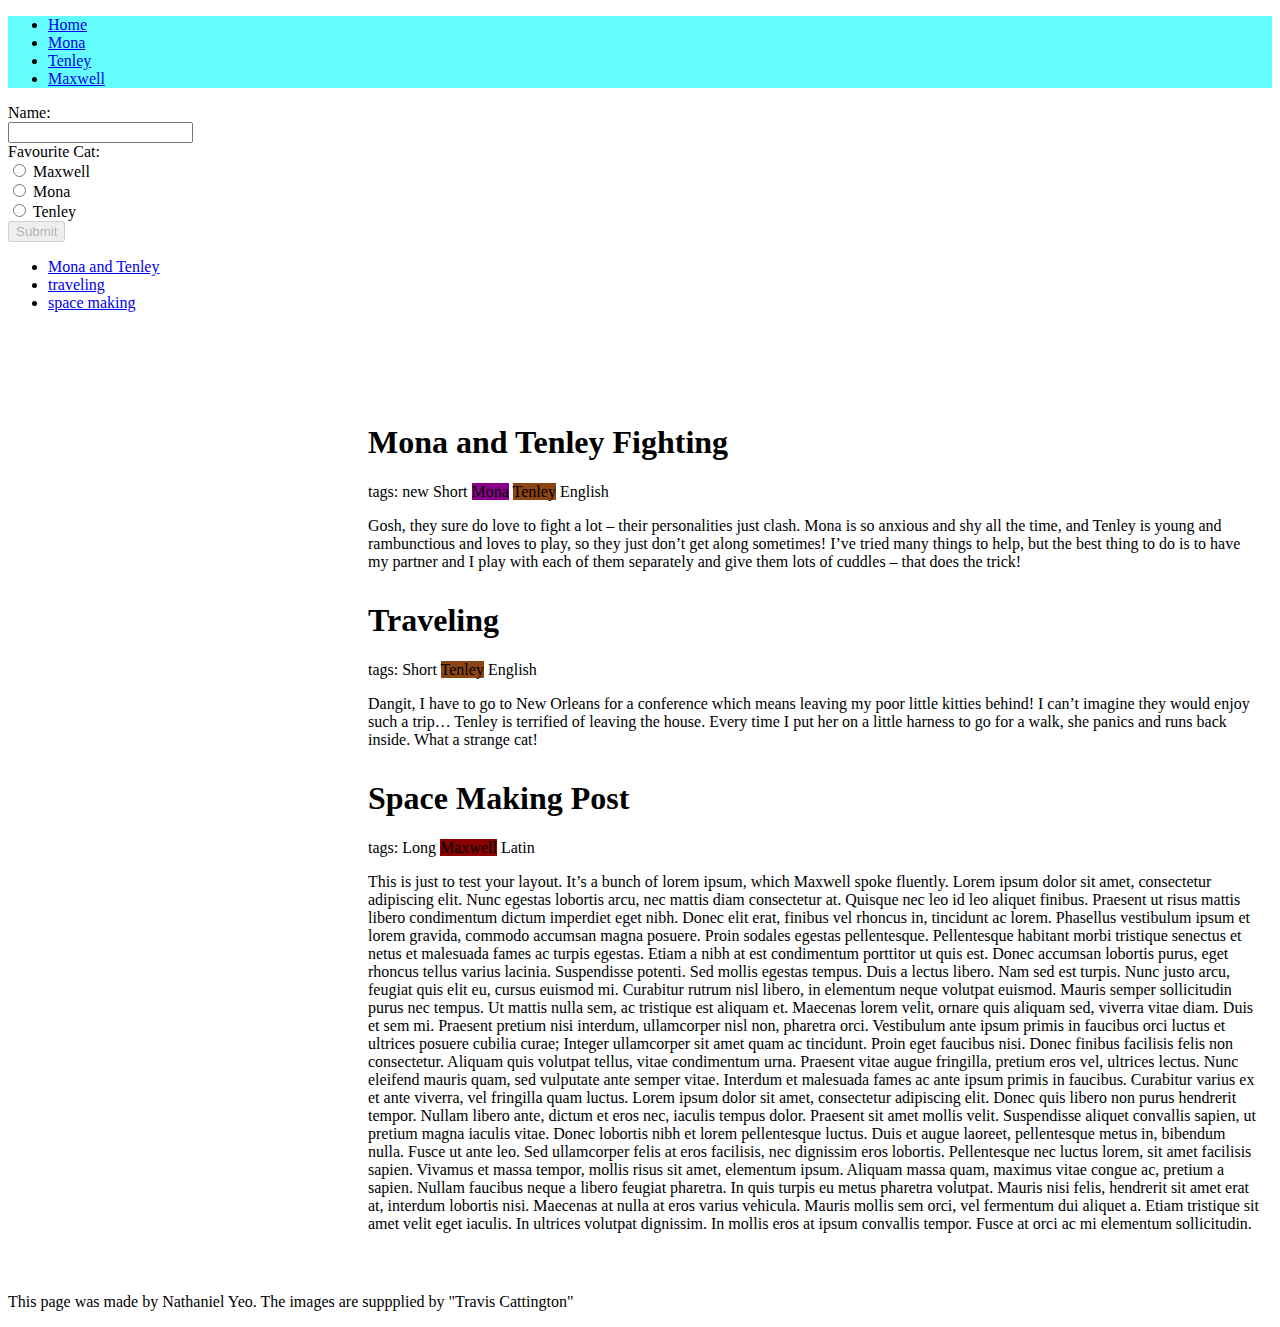
<file: index.html>
<!DOCTYPE html>
<html lang="en">

<head>
    <title>Cat Family</title>
    <link rel="stylesheet" href="index.css">
    <link rel="stylesheet" href="lightbluestyle.css">
    <link rel="stylesheet" href="darkmagenta.css">
    <link rel="stylesheet" href="darkred.css">
    <link rel="stylesheet" href="saddlebrown.css">
    <link href="https://cdn.jsdelivr.net/npm/bootstrap@5.3.2/dist/css/bootstrap.min.css" rel="stylesheet"
        integrity="sha384-T3c6CoIi6uLrA9TneNEoa7RxnatzjcDSCmG1MXxSR1GAsXEV/Dwwykc2MPK8M2HN" crossorigin="anonymous">
    <script src="https://ajax.googleapis.com/ajax/libs/jquery/3.7.1/jquery.min.js"></script>
    <meta name="viewport" content="width=device-width, initial-scale=1.0">
</head>


<body>
    <header class="bg-lightblue container-fluid position-fixed top">
        <div class="navbar ">
            <nav class="navbar navbar-expand bg-lightblue">
                <div class="container-fluid">
                    <ul class="navbar-nav">
                        <li class="nav-item"><a class="nav-link" href="index.html">Home</a></li>
                        <li class="nav-item"><a class="nav-link" href="mona.html">Mona</a></li>
                        <li class="nav-item"><a class="nav-link" href="tenley.html">Tenley</a></li>
                        <li class="nav-item"><a class="nav-link" href="maxwell.html">Maxwell</a></li>
                    </ul>
                </div>
            </nav>
        </div>

    </header>

    <div class="container-fluid text-center" id="body2">
        <div class="row-content">
            <nav id="sidenav"
                class="navbar navbar-expand-lg bg-body-tertiary position-fixed left col-lg-2 sidenav container">
                <div class="row">
                    <div class="col sidenav">
                        <form id="poll" onsubmit="return validateForm()">
                            <label for="name">Name: </label>
                            <input type="text" id="name" name="name" required onchange="validateForm()">
                            <label>Favourite Cat:</label>
                            <div>
                                <div>
                                    <input type="radio" id="maxwell" name="favCat" value="1" required
                                        onchange="validateForm()">
                                    <label for="maxwell">Maxwell</label>
                                </div>
                                <div>
                                    <input type="radio" id="mona" name="favCat" value="1" required
                                        onchange="validateForm()">
                                    <label for="mona">Mona</label>
                                </div>
                                <div>
                                    <input type="radio" id="tenley" name="favCat" value="1" required
                                        onchange="validateForm()">
                                    <label for="tenley">Tenley</label>
                                </div>
                                <button type="submit" id="submitBtn" onclick="submitForm()" disabled>Submit</button>
                            </div>
                        </form>
                        <div id="results">
                            <h2>Poll Results</h2>
                            <p id="maxwellResult">Maxwell: 7</p>
                            <p id="monaResult">Mona: 6</p>
                            <p id="tenleyResult">Tenley: 4</p>
                        </div>


                        <ul class="nav nav-pills flex-column text-center">
                            <li class="nav-item"><a class="nav-link" href="index.html#monaTenley">Mona and Tenley</a>
                            </li>
                            <li class="nav-item"><a class="nav-link" href="index.html#traveling">traveling</a></li>
                            <li class="nav-item"><a class="nav-link" href="index.html#spacemaking">space making</a>
                            </li>
                        </ul>
                    </div>
                </div>
            </nav>


            <div class="col-lg-8 text-right float-right" id="mainContent">
                <article id="monaTenley">
                    <h1>Mona and Tenley Fighting
                    </h1>
                    <p>tags:
                        <span class="badge badge-pill badge-success bg-primary">new</span>
                        <span class="badge badge-pill badge-success bg-success">Short</span>
                        <span class="badge badge-pill badge-success bg-darkmagenta">Mona</span>
                        <span class="badge badge-pill badge-success bg-saddlebrown">Tenley</span>
                        <span class="badge badge-pill badge-success bg-info"> English</span>
                    </p>
                    Gosh, they sure do love to fight a lot – their personalities just clash. Mona is so anxious and shy
                    all
                    the
                    time, and Tenley is young and rambunctious and loves to play, so they just don’t get along
                    sometimes!
                    I’ve
                    tried many things to help, but the best thing to do is to have my partner and I play with each of
                    them
                    separately and give them lots of cuddles – that does the trick!
                </article>
                <article id="traveling">
                    <h1>Traveling</h1>
                    <p>tags:
                        <span class="badge badge-pill badge-success bg-success">Short</span>
                        <span class="badge badge-pill badge-success bg-saddlebrown">Tenley</span>
                        <span class="badge badge-pill badge-success bg-info"> English</span>
                    </p>
                    Dangit, I have to go to New Orleans for a conference which means leaving my poor little kitties
                    behind!
                    I
                    can’t imagine they would enjoy such a trip… Tenley is terrified of leaving the house. Every time I
                    put
                    her
                    on a little harness to go for a walk, she panics and runs back inside. What a strange cat!
                </article>
                <article id="spacemaking">
                    <h1>Space Making Post</h1>
                    <p>tags:
                        <span class="badge badge-pill badge-success bg-success">Long</span>
                        <span class="badge badge-pill badge-success bg-darkred">Maxwell</span>
                        <span class="badge badge-pill badge-success bg-info">Latin</span>
                    </p>
                    This is just to test your layout. It’s a bunch of lorem ipsum, which Maxwell spoke fluently.
                    Lorem ipsum dolor sit amet, consectetur adipiscing elit. Nunc egestas lobortis arcu, nec mattis diam
                    consectetur at. Quisque nec leo id leo aliquet finibus. Praesent ut risus mattis libero condimentum
                    dictum
                    imperdiet eget nibh. Donec elit erat, finibus vel rhoncus in, tincidunt ac lorem. Phasellus
                    vestibulum
                    ipsum
                    et lorem gravida, commodo accumsan magna posuere. Proin sodales egestas pellentesque. Pellentesque
                    habitant morbi tristique senectus et netus et malesuada fames ac turpis egestas. Etiam a nibh at est
                    condimentum porttitor ut quis est. Donec accumsan lobortis purus, eget rhoncus tellus varius
                    lacinia.
                    Suspendisse potenti. Sed mollis egestas tempus. Duis a lectus libero. Nam sed est turpis. Nunc justo
                    arcu,
                    feugiat quis elit eu, cursus euismod mi. Curabitur rutrum nisl libero, in elementum neque volutpat
                    euismod.
                    Mauris semper sollicitudin purus nec tempus.
                    Ut mattis nulla sem, ac tristique est aliquam et. Maecenas lorem velit, ornare quis aliquam sed,
                    viverra
                    vitae
                    diam. Duis et sem mi. Praesent pretium nisi interdum, ullamcorper nisl non, pharetra orci.
                    Vestibulum
                    ante
                    ipsum primis in faucibus orci luctus et ultrices posuere cubilia curae; Integer ullamcorper sit amet
                    quam ac
                    tincidunt. Proin eget faucibus nisi. Donec finibus facilisis felis non consectetur. Aliquam quis
                    volutpat
                    tellus, vitae condimentum urna. Praesent vitae augue fringilla, pretium eros vel, ultrices lectus.
                    Nunc eleifend mauris quam, sed vulputate ante semper vitae. Interdum et malesuada fames ac ante
                    ipsum
                    primis in faucibus. Curabitur varius ex et ante viverra, vel fringilla quam luctus. Lorem ipsum
                    dolor
                    sit
                    amet, consectetur adipiscing elit. Donec quis libero non purus hendrerit tempor. Nullam libero ante,
                    dictum
                    et eros nec, iaculis tempus dolor. Praesent sit amet mollis velit. Suspendisse aliquet convallis
                    sapien,
                    ut
                    pretium magna iaculis vitae. Donec lobortis nibh et lorem pellentesque luctus.
                    Duis et augue laoreet, pellentesque metus in, bibendum nulla. Fusce ut ante leo. Sed ullamcorper
                    felis
                    at
                    eros facilisis, nec dignissim eros lobortis. Pellentesque nec luctus lorem, sit amet facilisis
                    sapien.
                    Vivamus
                    et massa tempor, mollis risus sit amet, elementum ipsum. Aliquam massa quam, maximus vitae congue
                    ac,
                    pretium a sapien. Nullam faucibus neque a libero feugiat pharetra. In quis turpis eu metus pharetra
                    volutpat.
                    Mauris nisi felis, hendrerit sit amet erat at, interdum lobortis nisi. Maecenas at nulla at eros
                    varius
                    vehicula.
                    Mauris mollis sem orci, vel fermentum dui aliquet a. Etiam tristique sit amet velit eget iaculis. In
                    ultrices
                    volutpat dignissim. In mollis eros at ipsum convallis tempor. Fusce at orci ac mi elementum
                    sollicitudin.
                </article>
            </div>
        </div>
    </div>

    <script src="index.js"></script>
    <script src="https://cdn.jsdelivr.net/npm/bootstrap@5.3.2/dist/js/bootstrap.bundle.min.js"
        integrity="sha384-C6RzsynM9kWDrMNeT87bh95OGNyZPhcTNXj1NW7RuBCsyN/o0jlpcV8Qyq46cDfL"
        crossorigin="anonymous"></script>
    <footer class="container-fluid bg-secondary position-fixed bottom-0 text-center text-white">
        <div>
            <p>This page was made by Nathaniel Yeo. The images are suppplied by "Travis Cattington"</p>
        </div>
    </footer>
</body>

</html>
</file>
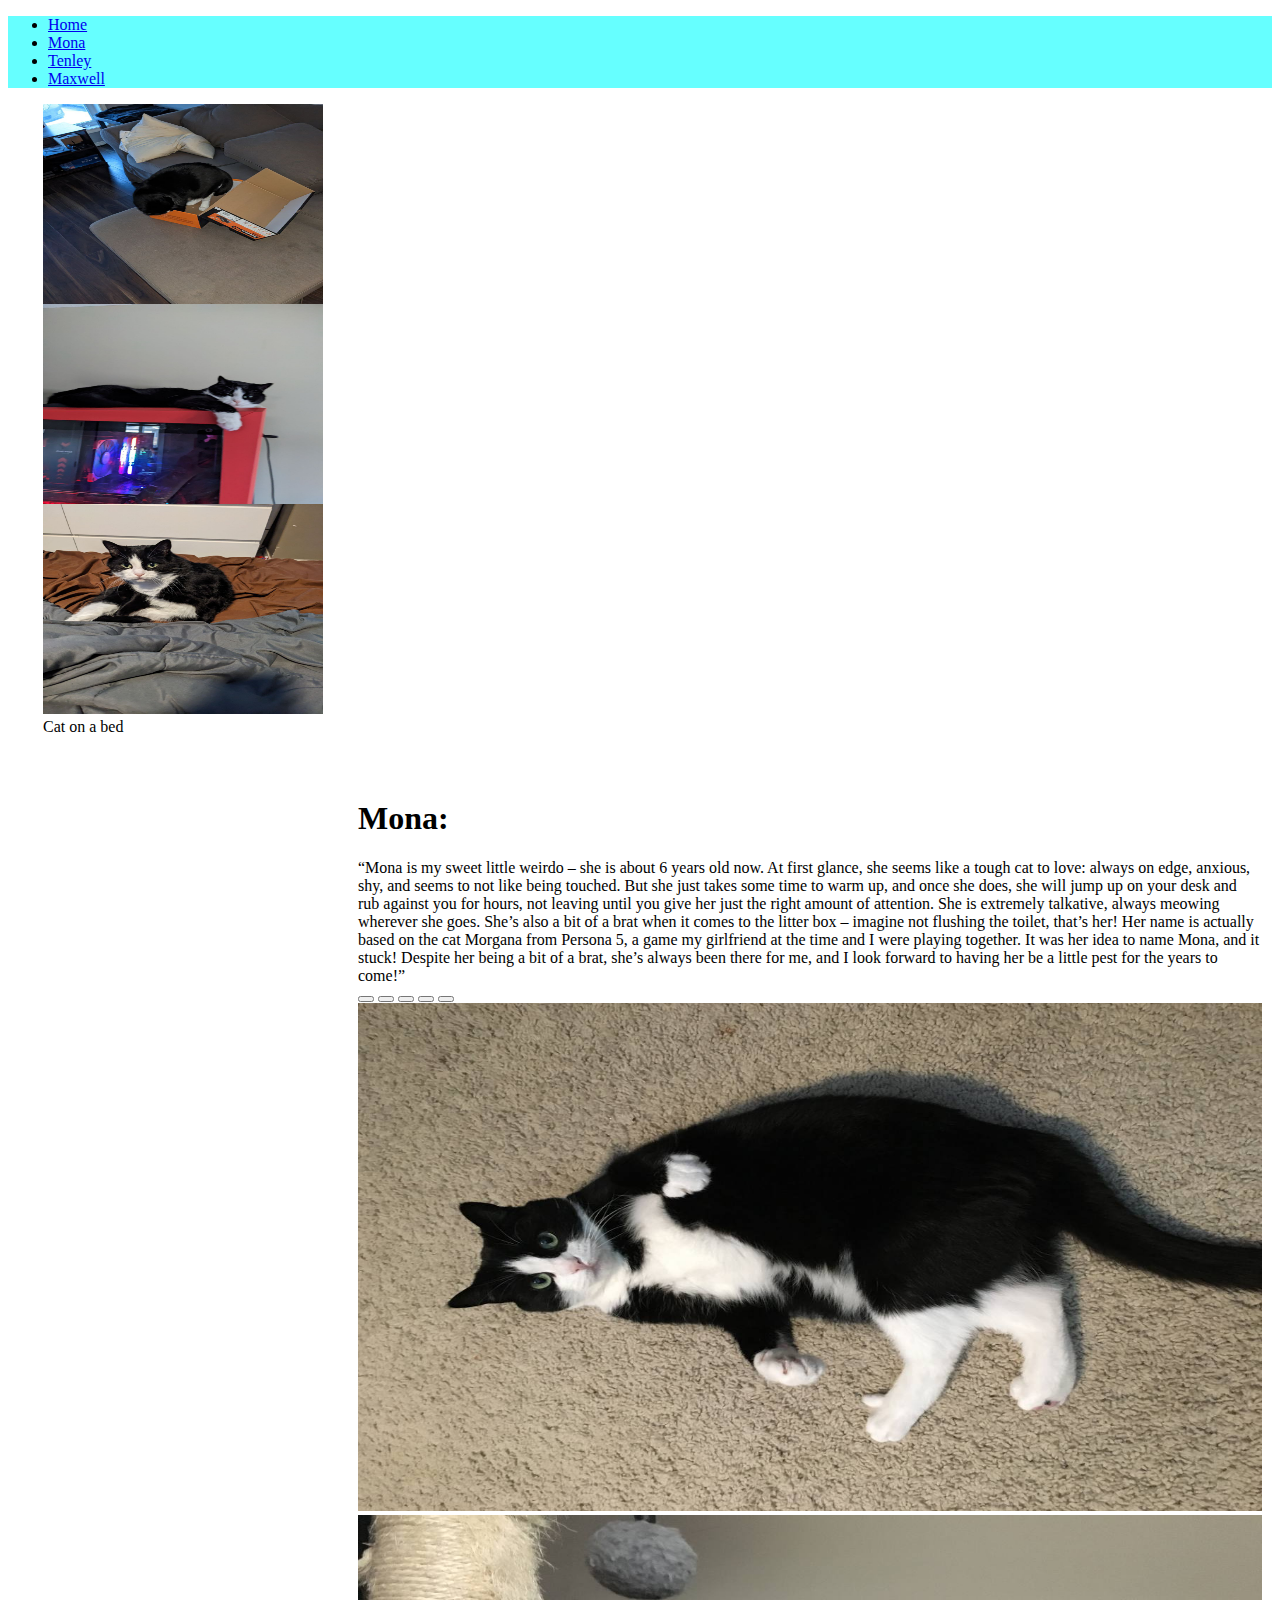
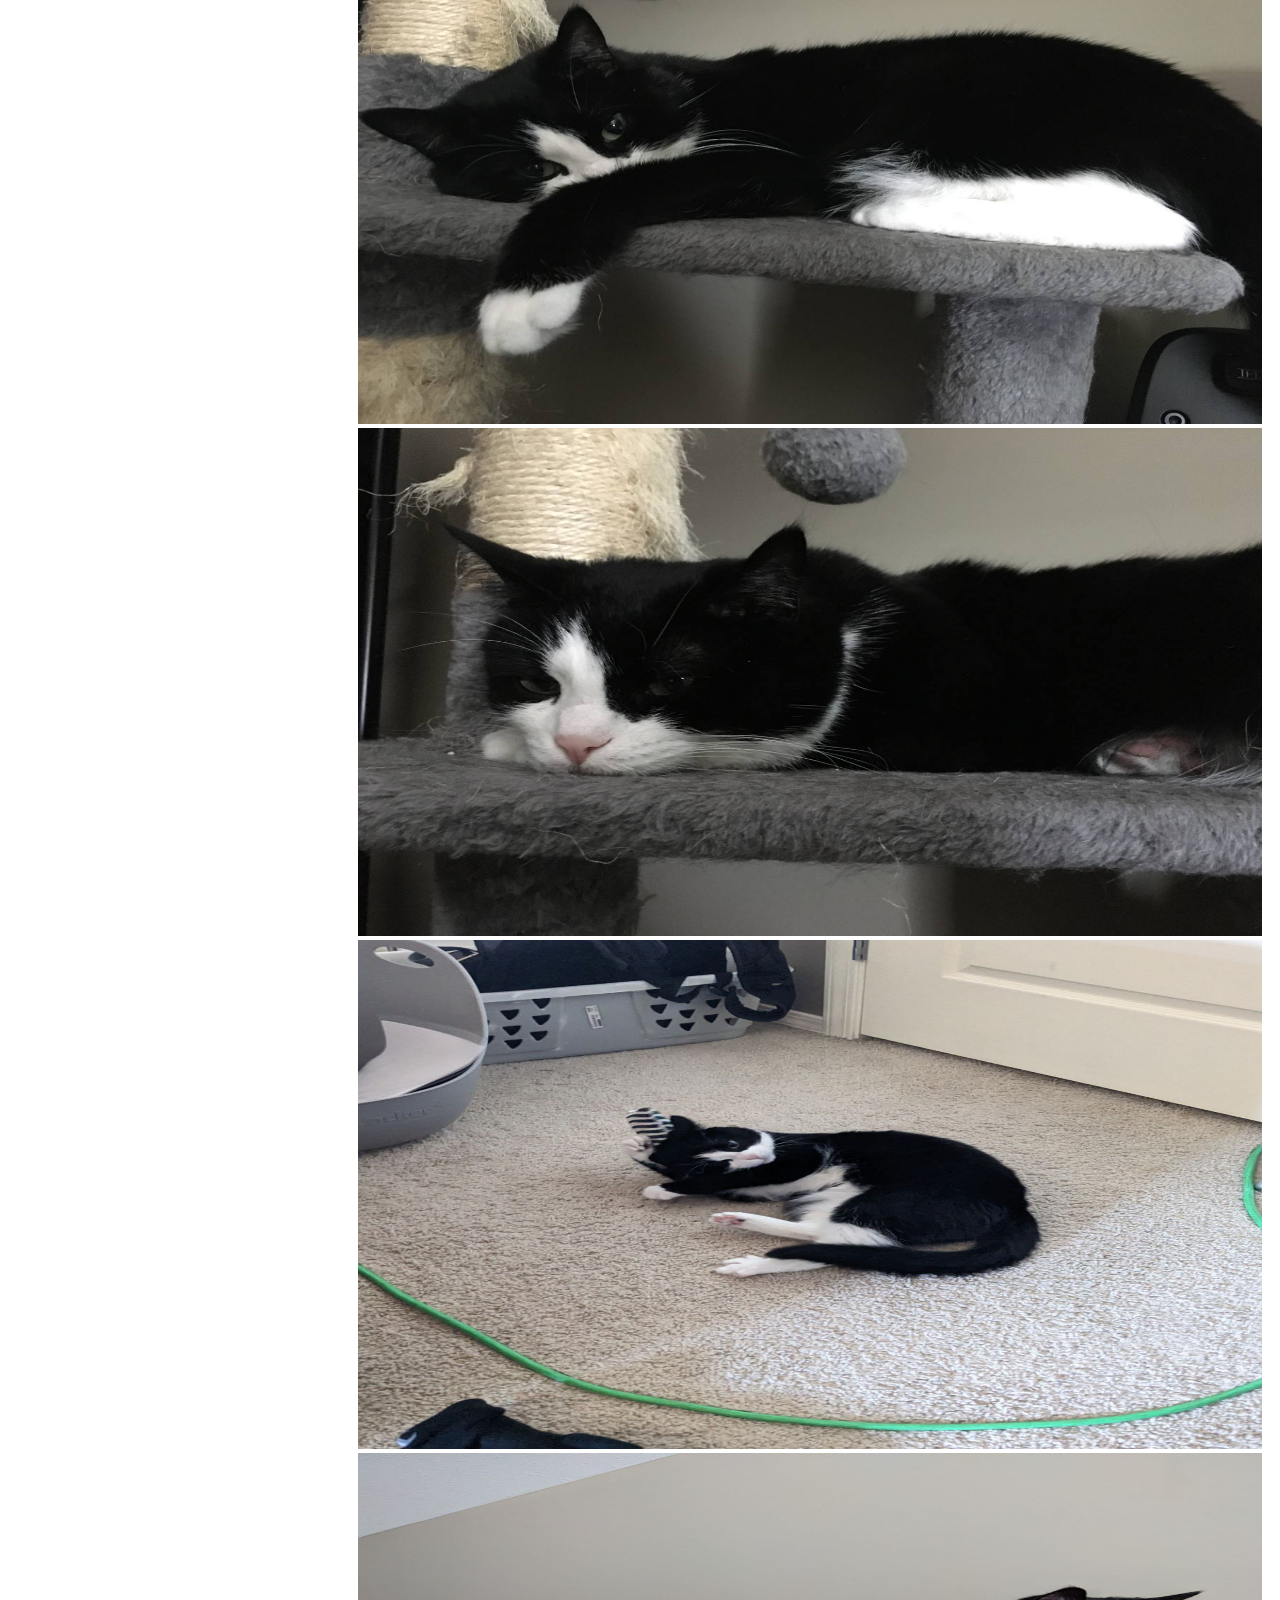
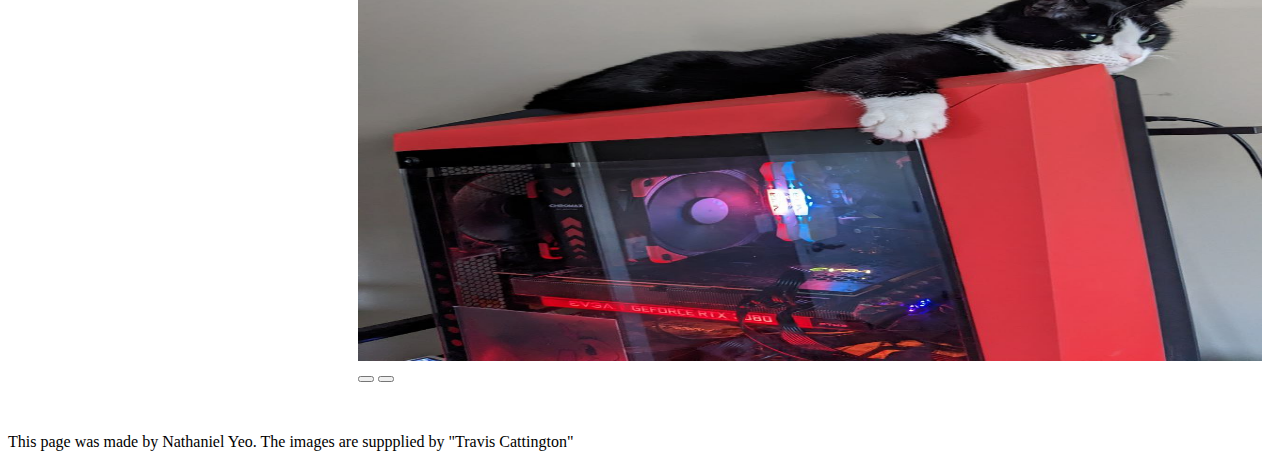
<file: mona.html>
<!DOCTYPE html>
<html lang="en">

<head>
    <title>Mona</title>
    <link rel="stylesheet" href="biography.css">
    <link rel="stylesheet" href="lightbluestyle.css">
    <link rel="stylesheet" href="darkmagenta.css">
    <link href="https://cdn.jsdelivr.net/npm/bootstrap@5.3.2/dist/css/bootstrap.min.css" rel="stylesheet"
        integrity="sha384-T3c6CoIi6uLrA9TneNEoa7RxnatzjcDSCmG1MXxSR1GAsXEV/Dwwykc2MPK8M2HN" crossorigin="anonymous">
    <meta name="viewport" content="width=device-width, initial-scale=1.0">
</head>


<body>
    <header class="bg-lightblue container-fluid position-fixed top">
        <div class="navbar ">
            <nav class="navbar navbar-expand bg-lightblue">
                <div class="container-fluid">
                    <ul class="navbar-nav">
                        <li class="nav-item"><a class="nav-link" href="index.html">Home</a></li>
                        <li class="nav-item"><a class="nav-link" href="mona.html">Mona</a></li>
                        <li class="nav-item"><a class="nav-link" href="tenley.html">Tenley</a></li>
                        <li class="nav-item"><a class="nav-link" href="maxwell.html">Maxwell</a></li>
                    </ul>
                </div>
            </nav>
        </div>

    </header>

    <div class="container-fluid text-center" id="body2">
        <div class="row-content">
            <nav id="sidenav"
                class="navbar navbar-expand-lg bg-body-tertiary position-fixed left col-lg-2 sidenav container">
                <div class="row">
                    <div class="card bg-darkmagenta my-2 px-1">
                        <div class="card-body px-1"><img src="images/Mona/mona6.jpg" alt="cat in a box">
                        </div>
                        <div class="card_subtitle">Cat in a box</div>
                    </div>
                    <div class="card bg-darkmagenta my-2 px-1">
                        <div class="card-body px-1"><img src="images/Mona/mona7.jpg" alt="cat on a pc">
                        </div>
                        <div class="card_subtitle">Cat on a pc</div>
                    </div>
                    <div class="card bg-darkmagenta my-2 px-1">
                        <div class="card-body px-1"><img src="images/Mona/mona9.jpg" alt="cat on a bed">
                        </div>
                        <div class="card_subtitle">Cat on a bed</div>
                    </div>
                </div>
            </nav>


            <div class="col-lg-8 text-right float-right" id="mainContent">
                <article id="mona">
                    <h1>
                        Mona:
                    </h1>
                    “Mona is my sweet little weirdo – she is about 6 years old now. At first glance, she seems
                    like a tough cat to love: always on edge, anxious, shy, and seems to not like being touched.
                    But she just takes some time to warm up, and once she does, she will jump up on your desk
                    and rub against you for hours, not leaving until you give her just the right amount of
                    attention.
                    She is extremely talkative, always meowing wherever she goes. She’s also a bit of a brat
                    when it comes to the litter box – imagine not flushing the toilet, that’s her! Her name is
                    actually based on the cat Morgana from Persona 5, a game my girlfriend at the time and I
                    were playing together. It was her idea to name Mona, and it stuck!
                    Despite her being a bit of a brat, she’s always been there for me, and I look forward to
                    having her be a little pest for the years to come!”
                </article>

                <div id="myCarousel" class="carousel slide" data-bs-ride="carousel">
                    <div class="carousel-indicators">
                        <button type="button" data-bs-target="#myCarousel" data-bs-slide-to="0" class="active"></button>
                        <button type="button" data-bs-target="#myCarousel" data-bs-slide-to="1"></button>
                        <button type="button" data-bs-target="#myCarousel" data-bs-slide-to="2"></button>
                        <button type="button" data-bs-target="#myCarousel" data-bs-slide-to="3"></button>
                        <button type="button" data-bs-target="#myCarousel" data-bs-slide-to="4"></button>
                    </div>


                    <div class="carousel-inner">
                        <div class="carousel-item active">
                            <img src="images/Mona/mona1.jpg" alt="cat on its belly" class="d-block">
                        </div>
                        <div class="carousel-item">
                            <img src="images/Mona/mona2.jpg" alt="cat curled up" class="d-block">
                        </div>
                        <div class="carousel-item">
                            <img src="images/Mona/mona3.jpg" alt="a sleepy cat" class="d-block">
                        </div>
                        <div class="carousel-item">
                            <img src="images/Mona/mona4.jpg" alt="playful cat on the ground" class="d-block">
                        </div>
                        <div class="carousel-item">
                            <img src="images/Mona/mona5.jpg" alt="cat on pc" class="d-block">
                        </div>
                    </div>


                    <button class="carousel-control-prev" type="button" data-bs-target="#myCarousel"
                        data-bs-slide="prev">
                        <span class="carousel-control-prev-icon"></span>
                    </button>
                    <button class="carousel-control-next" type="button" data-bs-target="#myCarousel"
                        data-bs-slide="next">
                        <span class="carousel-control-next-icon"></span>
                    </button>
                </div>


            </div>
        </div>
    </div>


    <script src="https://cdn.jsdelivr.net/npm/bootstrap@5.3.2/dist/js/bootstrap.bundle.min.js"
        integrity="sha384-C6RzsynM9kWDrMNeT87bh95OGNyZPhcTNXj1NW7RuBCsyN/o0jlpcV8Qyq46cDfL"
        crossorigin="anonymous"></script>
    <script>
        document.addEventListener('DOMContentLoaded', function () {
            const myCarouselElement = document.querySelector('#myCarousel');
            const carousel = new bootstrap.Carousel(myCarouselElement);
        });
    </script>
    <footer class="container-fluid bg-secondary position-fixed bottom-0 text-center text-white">
        <div>
            <p>This page was made by Nathaniel Yeo. The images are suppplied by "Travis Cattington"</p>
        </div>
    </footer>
</body>

</html>
</file>
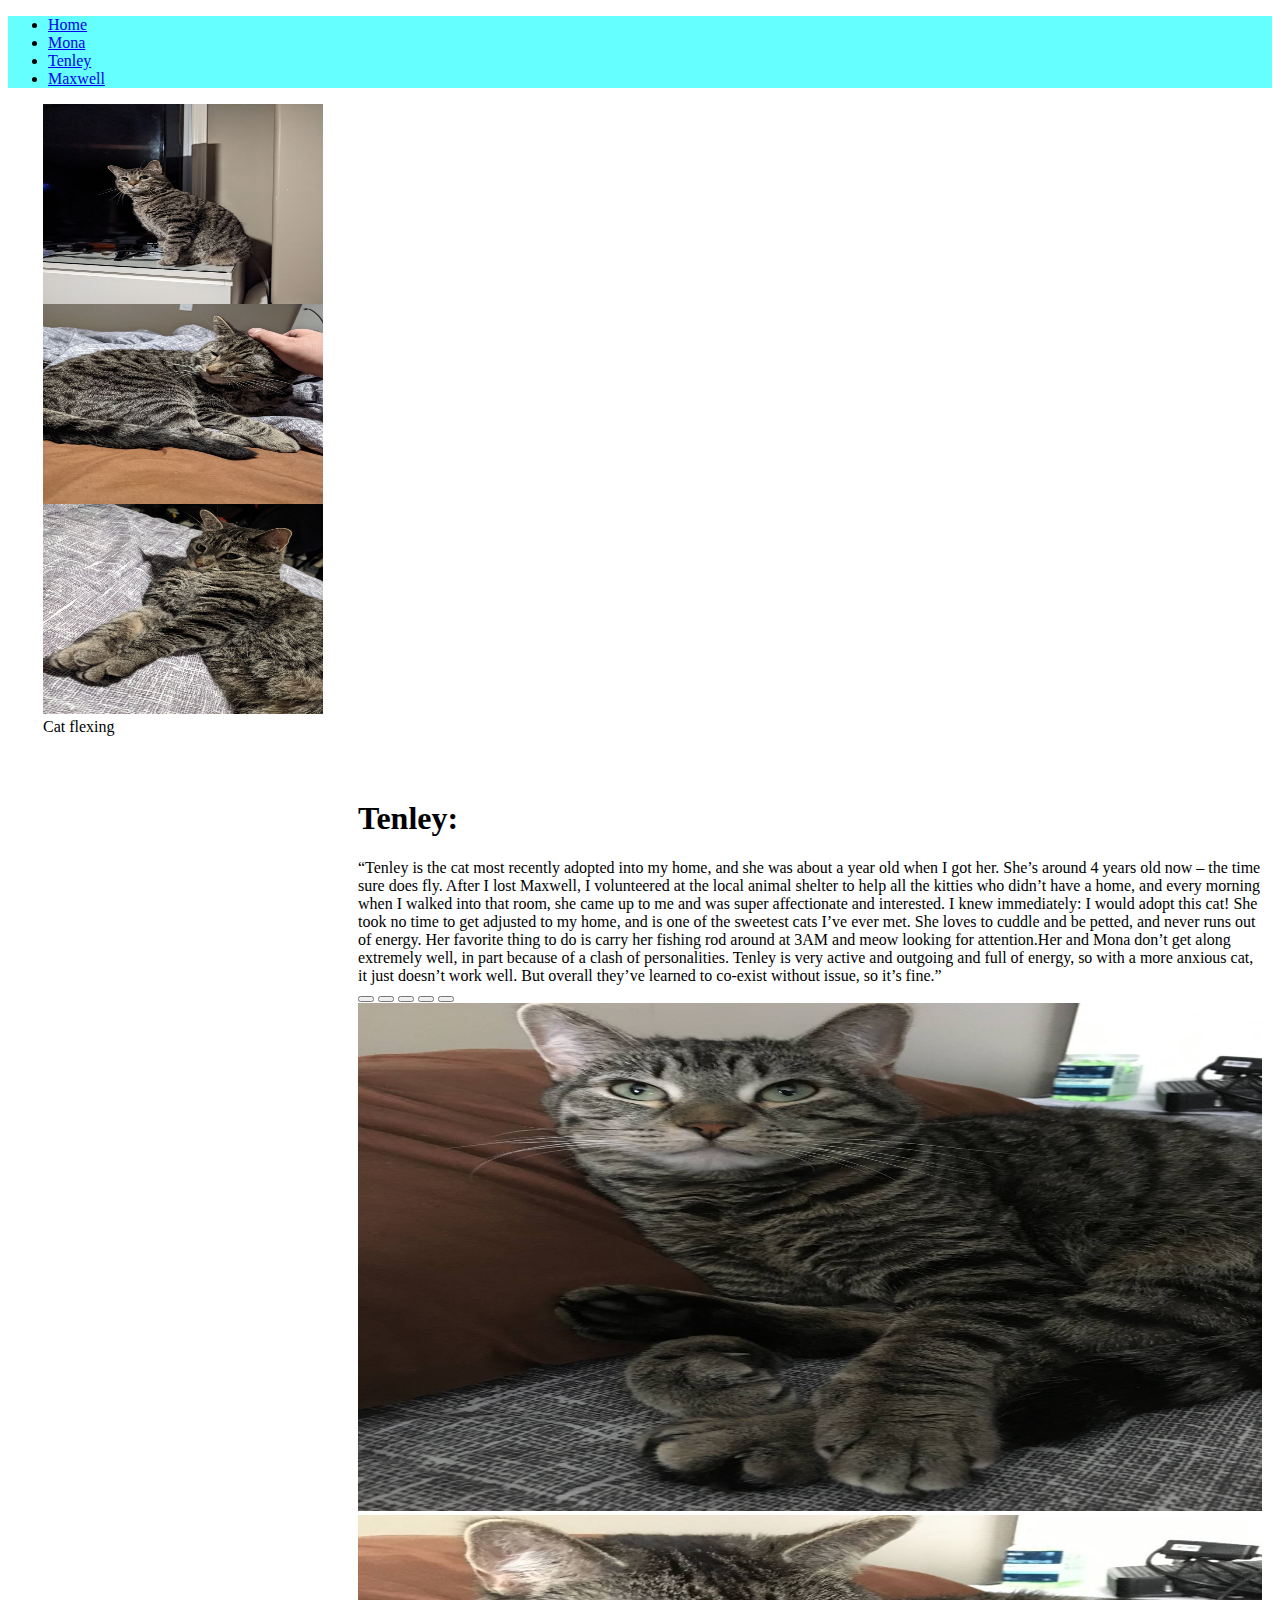
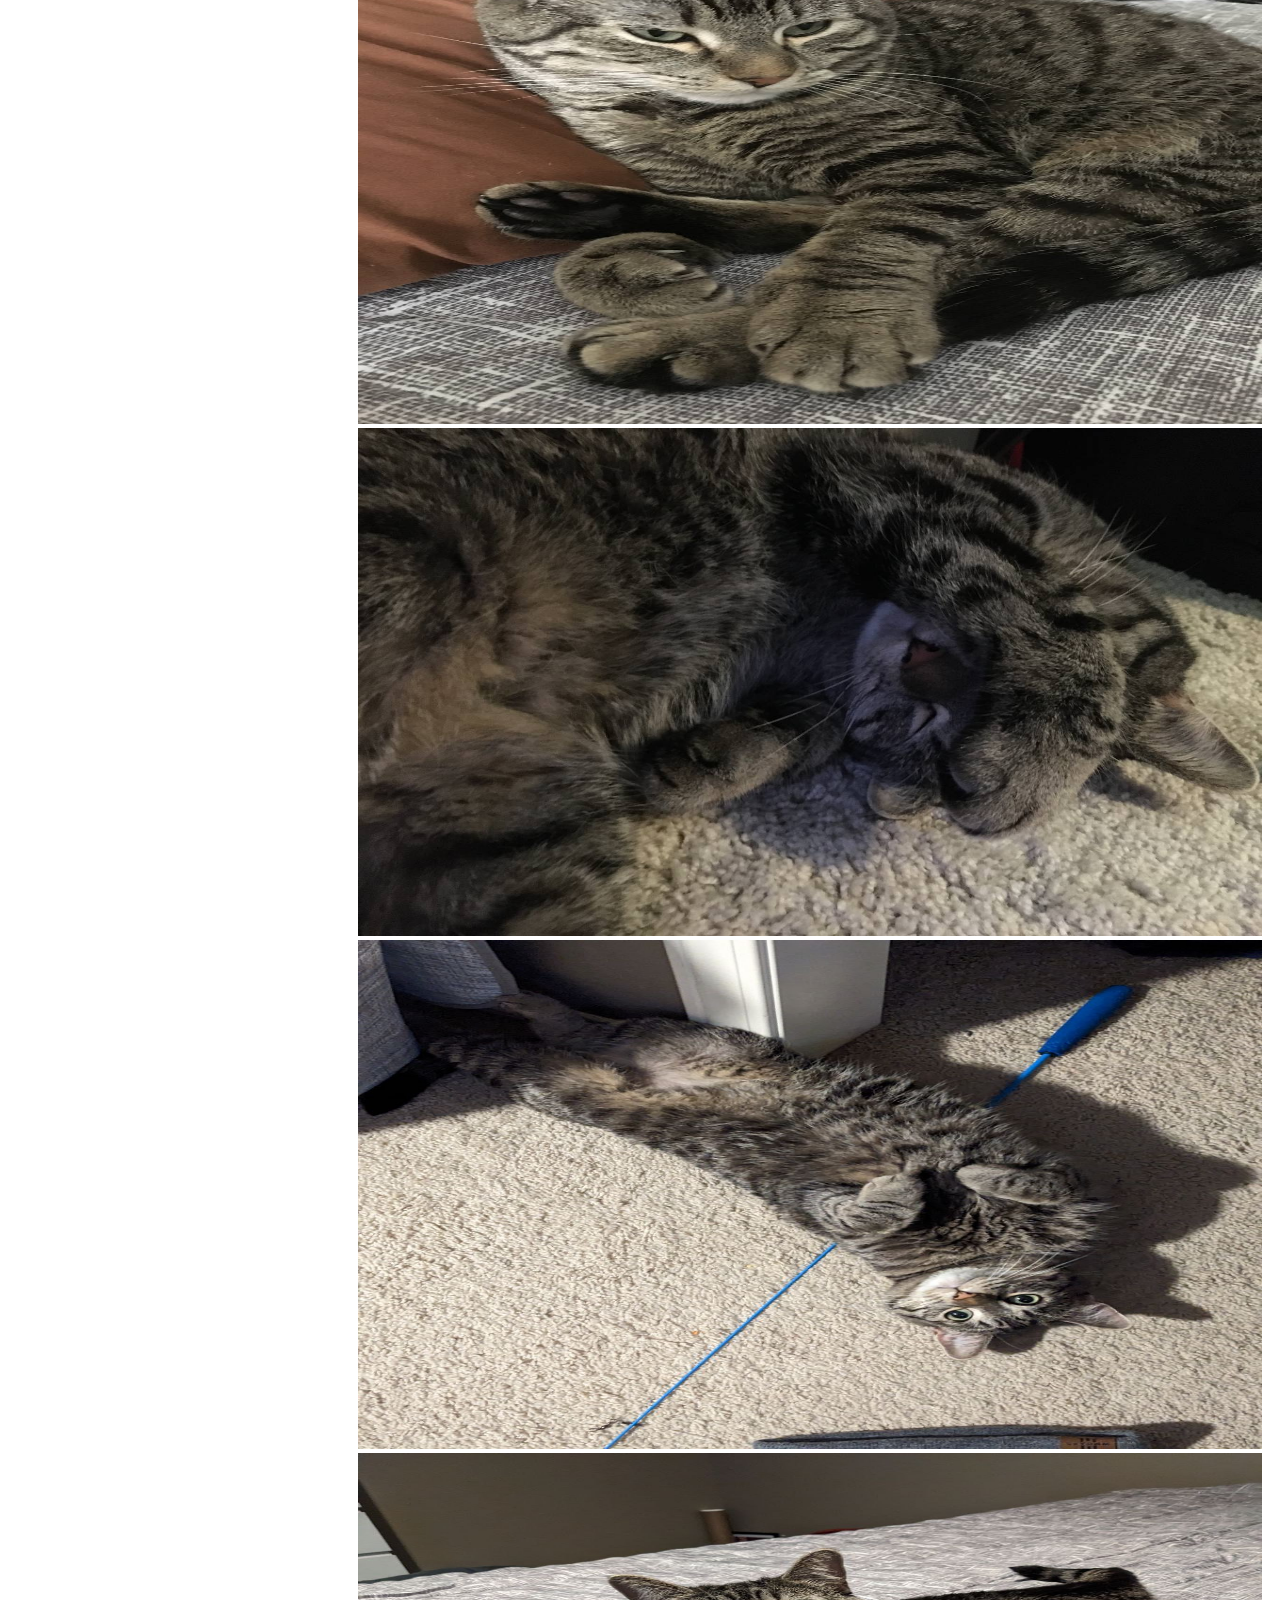
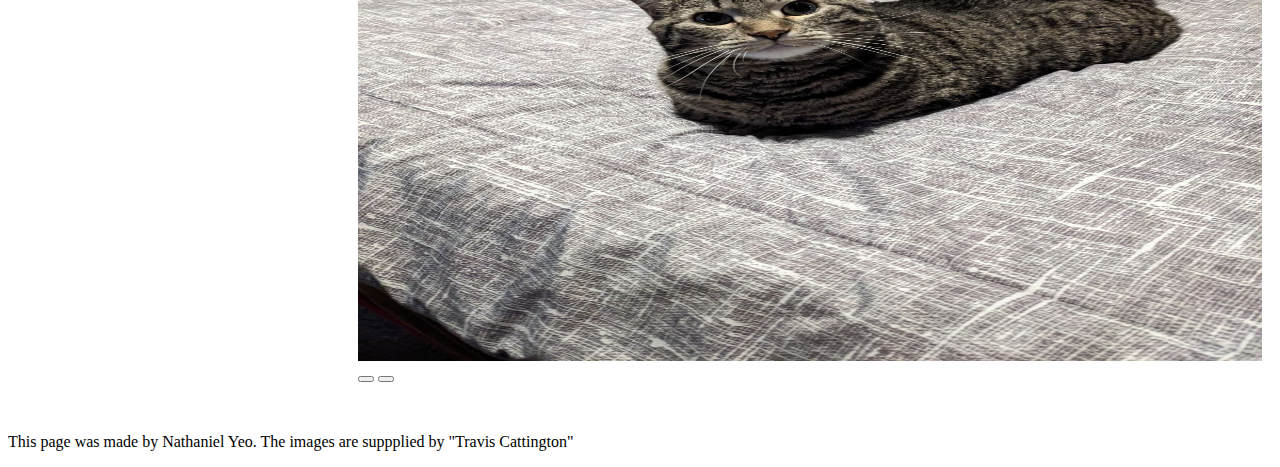
<file: tenley.html>
<!DOCTYPE html>
<html lang="en">

<head>
    <title>Tenley</title>
    <link rel="stylesheet" href="biography.css">
    <link rel="stylesheet" href="lightbluestyle.css">
    <link rel="stylesheet" href="saddlebrown.css">
    <link href="https://cdn.jsdelivr.net/npm/bootstrap@5.3.2/dist/css/bootstrap.min.css" rel="stylesheet"
        integrity="sha384-T3c6CoIi6uLrA9TneNEoa7RxnatzjcDSCmG1MXxSR1GAsXEV/Dwwykc2MPK8M2HN" crossorigin="anonymous">
    <meta name="viewport" content="width=device-width, initial-scale=1.0">
</head>


<body>
    <header class="bg-lightblue container-fluid position-fixed top">
        <div class="navbar ">
            <nav class="navbar navbar-expand bg-lightblue">
                <div class="container-fluid">
                    <ul class="navbar-nav">
                        <li class="nav-item"><a class="nav-link" href="index.html">Home</a></li>
                        <li class="nav-item"><a class="nav-link" href="mona.html">Mona</a></li>
                        <li class="nav-item"><a class="nav-link" href="tenley.html">Tenley</a></li>
                        <li class="nav-item"><a class="nav-link" href="maxwell.html">Maxwell</a></li>
                    </ul>
                </div>
            </nav>
        </div>

    </header>

    <div class="container-fluid text-center" id="body2">
        <div class="row-content">
            <nav id="sidenav"
                class="navbar navbar-expand-lg bg-body-tertiary position-fixed left col-lg-2 sidenav container">
                <div class="row">
                    <div class="card bg-saddlebrown my-2 px-1">
                        <div class="card-body px-1"><img src="images/Tenley/tenley6.jpg" alt="cat on a tv stand">
                        </div>
                        <div class="card_subtitle">Cat on a tv stand</div>
                    </div>
                    <div class="card bg-saddlebrown my-2 px-1">
                        <div class="card-body px-1"><img src="images/Tenley/tenley7.jpg" alt="cat getting pet">
                        </div>
                        <div class="card_subtitle">Cat getting pet</div>
                    </div>
                    <div class="card bg-saddlebrown my-2 px-1">
                        <div class="card-body px-1"><img src="images/Tenley/tenley9.jpg" alt="cat flexing">
                        </div>
                        <div class="card_subtitle">Cat flexing</div>
                    </div>
                </div>
            </nav>


            <div class="col-lg-8 text-right float-right" id="mainContent">
                <article id="Tenley">
                    <h1>
                        Tenley:
                    </h1>
                    “Tenley is the cat most recently adopted into my home, and she was about a year old when
                    I got her. She’s around 4 years old now – the time sure does fly. After I lost Maxwell, I
                    volunteered at the local animal shelter to help all the kitties who didn’t have a home, and
                    every morning when I walked into that room, she came up to me and was super affectionate
                    and interested. I knew immediately: I would adopt this cat!
                    She took no time to get adjusted to my home, and is one of the sweetest cats I’ve ever met.
                    She loves to cuddle and be petted, and never runs out of energy. Her favorite thing to do is
                    carry her fishing rod around at 3AM and meow looking for attention.Her and Mona don’t get along
                    extremely well, in part because of a clash of personalities.
                    Tenley is very active and outgoing and full of energy, so with a more anxious cat, it just
                    doesn’t work well. But overall they’ve learned to co-exist without issue, so it’s fine.”

                </article>

                <div id="myCarousel" class="carousel slide" data-bs-ride="carousel">
                    <div class="carousel-indicators">
                        <button type="button" data-bs-target="#myCarousel" data-bs-slide-to="0" class="active"></button>
                        <button type="button" data-bs-target="#myCarousel" data-bs-slide-to="1"></button>
                        <button type="button" data-bs-target="#myCarousel" data-bs-slide-to="2"></button>
                        <button type="button" data-bs-target="#myCarousel" data-bs-slide-to="3"></button>
                        <button type="button" data-bs-target="#myCarousel" data-bs-slide-to="4"></button>
                    </div>


                    <div class="carousel-inner">
                        <div class="carousel-item active">
                            <img src="images/Tenley/tenley1.jpg" alt="cat sitting" class="d-block">
                        </div>
                        <div class="carousel-item">
                            <img src="images/Tenley/tenley2.jpg" alt="cat sitting angrily" class="d-block">
                        </div>
                        <div class="carousel-item">
                            <img src="images/Tenley/tenley3.jpg" alt="cat covering its face" class="d-block">
                        </div>
                        <div class="carousel-item">
                            <img src="images/Tenley/tenley4.jpg" alt="cat on its back staring up" class="d-block">
                        </div>
                        <div class="carousel-item">
                            <img src="images/Tenley/tenley5.jpg" alt="cat in a loaf position" class="d-block">
                        </div>
                    </div>


                    <button class="carousel-control-prev" type="button" data-bs-target="#myCarousel"
                        data-bs-slide="prev">
                        <span class="carousel-control-prev-icon"></span>
                    </button>
                    <button class="carousel-control-next" type="button" data-bs-target="#myCarousel"
                        data-bs-slide="next">
                        <span class="carousel-control-next-icon"></span>
                    </button>
                </div>


            </div>
        </div>
    </div>


    <script src="https://cdn.jsdelivr.net/npm/bootstrap@5.3.2/dist/js/bootstrap.bundle.min.js"
        integrity="sha384-C6RzsynM9kWDrMNeT87bh95OGNyZPhcTNXj1NW7RuBCsyN/o0jlpcV8Qyq46cDfL"
        crossorigin="anonymous"></script>
    <script>
        document.addEventListener('DOMContentLoaded', function () {
            const myCarouselElement = document.querySelector('#myCarousel');
            const carousel = new bootstrap.Carousel(myCarouselElement);
        });
    </script>
    <footer class="container-fluid bg-secondary position-fixed bottom-0 text-center text-white">
        <div>
            <p>This page was made by Nathaniel Yeo. The images are suppplied by "Travis Cattington"</p>
        </div>
    </footer>
</body>

</html>
</file>
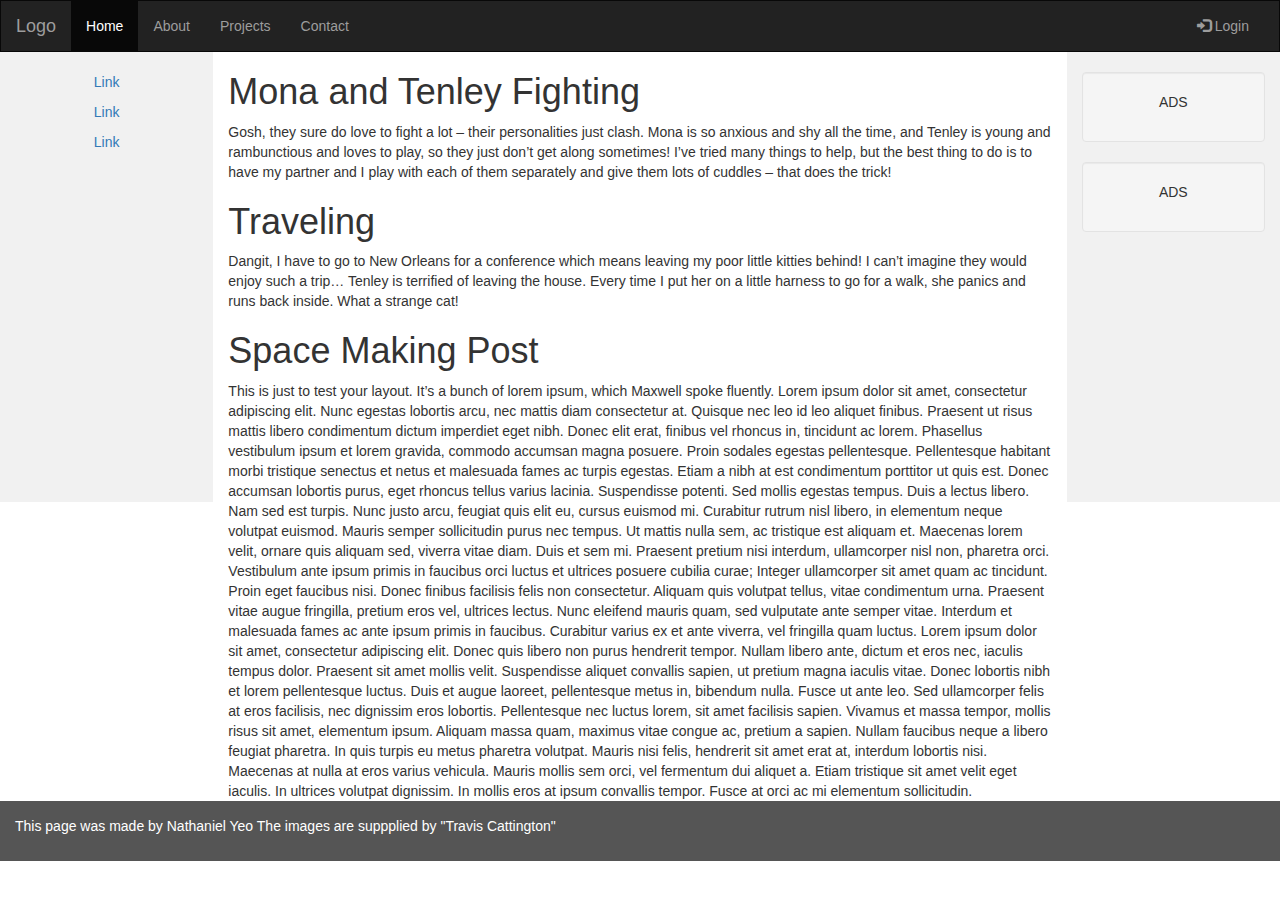
<file: test.html>
<!DOCTYPE html>
<html lang="en">

<head>
    <title>Bootstrap Example</title>
    <meta charset="utf-8">
    <meta name="viewport" content="width=device-width, initial-scale=1">
    <link rel="stylesheet" href="https://maxcdn.bootstrapcdn.com/bootstrap/3.4.1/css/bootstrap.min.css">
    <script src="https://ajax.googleapis.com/ajax/libs/jquery/3.7.1/jquery.min.js"></script>
    <script src="https://maxcdn.bootstrapcdn.com/bootstrap/3.4.1/js/bootstrap.min.js"></script>
    <style>
        /* Remove the navbar's default margin-bottom and rounded borders */
        .navbar {
            margin-bottom: 0;
            border-radius: 0;
        }

        /* Set height of the grid so .sidenav can be 100% (adjust as needed) */
        .row.content {
            height: 450px
        }

        /* Set gray background color and 100% height */
        .sidenav {
            padding-top: 20px;
            background-color: #f1f1f1;
            height: 100%;
        }

        /* Set black background color, white text and some padding */
        footer {
            background-color: #555;
            color: white;
            padding: 15px;
        }

        /* On small screens, set height to 'auto' for sidenav and grid */
        @media screen and (max-width: 767px) {
            .sidenav {
                height: auto;
                padding: 15px;
            }

            .row.content {
                height: auto;
            }
        }
    </style>
</head>

<body style="height: 100%;">

    <nav class="navbar navbar-inverse">
        <div class="container-fluid">
            <div class="navbar-header">
                <button type="button" class="navbar-toggle" data-toggle="collapse" data-target="#myNavbar">
                    <span class="icon-bar"></span>
                    <span class="icon-bar"></span>
                    <span class="icon-bar"></span>
                </button>
                <a class="navbar-brand" href="#">Logo</a>
            </div>
            <div class="collapse navbar-collapse" id="myNavbar">
                <ul class="nav navbar-nav">
                    <li class="active"><a href="#">Home</a></li>
                    <li><a href="#">About</a></li>
                    <li><a href="#">Projects</a></li>
                    <li><a href="#">Contact</a></li>
                </ul>
                <ul class="nav navbar-nav navbar-right">
                    <li><a href="#"><span class="glyphicon glyphicon-log-in"></span> Login</a></li>
                </ul>
            </div>
        </div>
    </nav>

    <div class="container-fluid text-center">
        <div class="row content">
            <div class="col-sm-2 sidenav">
                <p><a href="#">Link</a></p>
                <p><a href="#">Link</a></p>
                <p><a href="#">Link</a></p>
            </div>
            <div class="col-sm-8 text-left">
                <article>
                    <h1>Mona and Tenley Fighting
                    </h1>
                    Gosh, they sure do love to fight a lot – their personalities just clash. Mona is so anxious and shy
                    all
                    the
                    time, and Tenley is young and rambunctious and loves to play, so they just don’t get along
                    sometimes!
                    I’ve
                    tried many things to help, but the best thing to do is to have my partner and I play with each of
                    them
                    separately and give them lots of cuddles – that does the trick!
                </article>
                <article>
                    <h1>Traveling</h1>
                    Dangit, I have to go to New Orleans for a conference which means leaving my poor little kitties
                    behind!
                    I
                    can’t imagine they would enjoy such a trip… Tenley is terrified of leaving the house. Every time I
                    put
                    her
                    on a little harness to go for a walk, she panics and runs back inside. What a strange cat!
                </article>
                <article>
                    <h1>Space Making Post</h1>
                    This is just to test your layout. It’s a bunch of lorem ipsum, which Maxwell spoke fluently.
                    Lorem ipsum dolor sit amet, consectetur adipiscing elit. Nunc egestas lobortis arcu, nec mattis diam
                    consectetur at. Quisque nec leo id leo aliquet finibus. Praesent ut risus mattis libero condimentum
                    dictum
                    imperdiet eget nibh. Donec elit erat, finibus vel rhoncus in, tincidunt ac lorem. Phasellus
                    vestibulum
                    ipsum
                    et lorem gravida, commodo accumsan magna posuere. Proin sodales egestas pellentesque. Pellentesque
                    habitant morbi tristique senectus et netus et malesuada fames ac turpis egestas. Etiam a nibh at est
                    condimentum porttitor ut quis est. Donec accumsan lobortis purus, eget rhoncus tellus varius
                    lacinia.
                    Suspendisse potenti. Sed mollis egestas tempus. Duis a lectus libero. Nam sed est turpis. Nunc justo
                    arcu,
                    feugiat quis elit eu, cursus euismod mi. Curabitur rutrum nisl libero, in elementum neque volutpat
                    euismod.
                    Mauris semper sollicitudin purus nec tempus.
                    Ut mattis nulla sem, ac tristique est aliquam et. Maecenas lorem velit, ornare quis aliquam sed,
                    viverra
                    vitae
                    diam. Duis et sem mi. Praesent pretium nisi interdum, ullamcorper nisl non, pharetra orci.
                    Vestibulum
                    ante
                    ipsum primis in faucibus orci luctus et ultrices posuere cubilia curae; Integer ullamcorper sit amet
                    quam ac
                    tincidunt. Proin eget faucibus nisi. Donec finibus facilisis felis non consectetur. Aliquam quis
                    volutpat
                    tellus, vitae condimentum urna. Praesent vitae augue fringilla, pretium eros vel, ultrices lectus.
                    Nunc eleifend mauris quam, sed vulputate ante semper vitae. Interdum et malesuada fames ac ante
                    ipsum
                    primis in faucibus. Curabitur varius ex et ante viverra, vel fringilla quam luctus. Lorem ipsum
                    dolor
                    sit
                    amet, consectetur adipiscing elit. Donec quis libero non purus hendrerit tempor. Nullam libero ante,
                    dictum
                    et eros nec, iaculis tempus dolor. Praesent sit amet mollis velit. Suspendisse aliquet convallis
                    sapien,
                    ut
                    pretium magna iaculis vitae. Donec lobortis nibh et lorem pellentesque luctus.
                    Duis et augue laoreet, pellentesque metus in, bibendum nulla. Fusce ut ante leo. Sed ullamcorper
                    felis
                    at
                    eros facilisis, nec dignissim eros lobortis. Pellentesque nec luctus lorem, sit amet facilisis
                    sapien.
                    Vivamus
                    et massa tempor, mollis risus sit amet, elementum ipsum. Aliquam massa quam, maximus vitae congue
                    ac,
                    pretium a sapien. Nullam faucibus neque a libero feugiat pharetra. In quis turpis eu metus pharetra
                    volutpat.
                    Mauris nisi felis, hendrerit sit amet erat at, interdum lobortis nisi. Maecenas at nulla at eros
                    varius
                    vehicula.
                    Mauris mollis sem orci, vel fermentum dui aliquet a. Etiam tristique sit amet velit eget iaculis. In
                    ultrices
                    volutpat dignissim. In mollis eros at ipsum convallis tempor. Fusce at orci ac mi elementum
                    sollicitudin.
                </article>
            </div>
            <div class="col-sm-2 sidenav">
                <div class="well">
                    <p>ADS</p>
                </div>
                <div class="well">
                    <p>ADS</p>
                </div>
            </div>
        </div>
    </div>

    <footer class="container-fluid bg-secondary position-fixed bottom-0">
        <div>
            <p>This page was made by Nathaniel Yeo The images are suppplied by "Travis Cattington"</p>
        </div>
    </footer>

</body>

</html>
</file>
<file: index.css>
#mainContent {
    margin-left: 350px;
    padding-top: 75px;
    margin-bottom: 50px;
}

article {
    padding: 10px;
}

#body2 {
    padding: 0;
    width: 100%;
}

header {
    z-index: 2;
}

#results {
    display: none;
}

#sidenav {
    height: 100%;
    width: 200px;
}

/* this is to make the internal jumps go to the right place */
#monaTenley,
#traveling,
#spacemaking {
    padding-top: 80px;

    margin-top: -80px;
}

@media only screen and (max-width: 1200px) {
    #mainContent {
        margin-left: 250px;
    }
}



@media only screen and (max-width: 992px) {
    #mainContent {
        margin-left: 120px;
    }

    .sidenav {
        width: 110px !important;
    }

    body {
        font-size: 10px !important;
    }

    #mainContent {
        margin-bottom: 75px;
        padding-top: 100px;
    }

    #name {
        width: 100px;
    }

}
</file>
<file: biography.css>
.carousel-item img {
    width: 100%;
    height: auto;
    aspect-ratio: 16/9;
}

.card img {
    width: 100%;
    height: auto;
    aspect-ratio: 4/3;

}

.card {
    margin: auto;
    width: 80% !important;
    height: 200px !important;
}

#mainContent {
    margin-left: 350px;
    padding-top: 75px;
    margin-bottom: 50px;
    margin-right: 10px;
}


#body2 {
    padding: 0;
    width: 100%;
}

header {
    z-index: 2;
}

#sidenav {
    height: 100%;
    max-width: 350px;
}





@media only screen and (max-width: 1200px) {
    #mainContent {
        margin-left: 250px;
    }
}


@media only screen and (max-width: 992px) {
    #mainContent {
        margin-left: 170px;
    }

    .sidenav {
        width: 150px !important;
    }

    body {
        font-size: 20px !important;
    }

    #mainContent {
        margin-bottom: 75px;
        padding-top: 100px;
    }

}
</file>
<file: lightbluestyle.css>
/* GENERATED BY BOOTSTRAP 5 COLOR THEME GENERATOR */
/* https://bootstrapcolors.com */
.btn-outline-lightblue {
  color: #66ffff;
  border-color: #66ffff; }
  .btn-outline-lightblue:hover {
    color: #000;
    background-color: #66ffff;
    border-color: #66ffff; }
  .btn-check:focus + .btn-outline-lightblue, .btn-outline-lightblue:focus {
    box-shadow: 0 0 0 0.25rem rgba(102, 255, 255, 0.5); }
  .btn-check:checked + .btn-outline-lightblue, .btn-check:active + .btn-outline-lightblue, .btn-outline-lightblue:active, .btn-outline-lightblue.active, .btn-outline-lightblue.dropdown-toggle.show {
    color: #000;
    background-color: #66ffff;
    border-color: #66ffff; }
    .btn-check:checked + .btn-outline-lightblue:focus, .btn-check:active + .btn-outline-lightblue:focus, .btn-outline-lightblue:active:focus, .btn-outline-lightblue.active:focus, .btn-outline-lightblue.dropdown-toggle.show:focus {
      box-shadow: 0 0 0 0.25rem rgba(102, 255, 255, 0.5); }
  .btn-outline-lightblue:disabled, .btn-outline-lightblue.disabled {
    color: #66ffff;
    background-color: transparent; }

.table-lightblue {
  --bs-table-bg: #66ffff;
  --bs-table-striped-bg: #61f2f2;
  --bs-table-striped-color: #000;
  --bs-table-active-bg: #5ce6e6;
  --bs-table-active-color: #000;
  --bs-table-hover-bg: #5eecec;
  --bs-table-hover-color: #000;
  color: #000;
  border-color: #5ce6e6; }

.alert-lightblue {
  color: #296666;
  background-color: lightcyan;
  border-color: #d1ffff; }
  .alert-lightblue .alert-link {
    color: #215252; }

.bg-lightblue {
  background-color: #66ffff !important; }

.text-lightblue {
  color: #66ffff !important; }

.border-lightblue {
  border-color: #66ffff !important; }

.link-lightblue {
  color: #66ffff; }
  .link-lightblue:hover, .link-lightblue:focus {
    color: #85ffff; }

.list-group-item-lightblue {
  color: #296666;
  background-color: lightcyan; }
  .list-group-item-lightblue.list-group-item-action:hover, .list-group-item-lightblue.list-group-item-action:focus {
    color: #296666;
    background-color: #cae6e6; }
  .list-group-item-lightblue.list-group-item-action.active {
    color: #fff;
    background-color: #296666;
    border-color: #296666; }

/*# sourceMappingURL=style-2023-12-14-19-08-47-419.css.map */
.btn-lightblue {
  color: #000000;
  background-color: #66ffff;
  border-color: #66ffff; }
  .btn-lightblue:hover {
    color: #000000;
    background-color: #7dffff;
    border-color: #75ffff; }
  .btn-check:focus + .btn-lightblue, .btn-lightblue:focus {
    color: #000000;
    background-color: #7dffff;
    border-color: #75ffff;
    box-shadow: 0 0 0 0.25rem rgba(87, 217, 217, 0.5); }
  .btn-check:checked + .btn-lightblue, .btn-check:active + .btn-lightblue, .btn-lightblue:active, .btn-lightblue.active, .show > .btn-lightblue.dropdown-toggle {
    color: #000000;
    background-color: #85ffff;
    border-color: #75ffff; }
    .btn-check:checked + .btn-lightblue:focus, .btn-check:active + .btn-lightblue:focus, .btn-lightblue:active:focus, .btn-lightblue.active:focus, .show > .btn-lightblue.dropdown-toggle:focus {
      box-shadow: 0 0 0 0.25rem rgba(87, 217, 217, 0.5); }
  .btn-lightblue:disabled, .btn-lightblue.disabled {
    color: #000000;
    background-color: #66ffff;
    border-color: #66ffff; }

/*# sourceMappingURL=style-2023-12-14-19-08-47-419_button.css.map */
</file>
<file: darkmagenta.css>
/* GENERATED BY BOOTSTRAP 5 COLOR THEME GENERATOR */
/* https://bootstrapcolors.com */
.btn-outline-darkmagenta {
  color: #8b008b;
  border-color: #8b008b; }
  .btn-outline-darkmagenta:hover {
    color: #fff;
    background-color: #8b008b;
    border-color: #8b008b; }
  .btn-check:focus + .btn-outline-darkmagenta, .btn-outline-darkmagenta:focus {
    box-shadow: 0 0 0 0.25rem rgba(139, 0, 139, 0.5); }
  .btn-check:checked + .btn-outline-darkmagenta, .btn-check:active + .btn-outline-darkmagenta, .btn-outline-darkmagenta:active, .btn-outline-darkmagenta.active, .btn-outline-darkmagenta.dropdown-toggle.show {
    color: #fff;
    background-color: #8b008b;
    border-color: #8b008b; }
    .btn-check:checked + .btn-outline-darkmagenta:focus, .btn-check:active + .btn-outline-darkmagenta:focus, .btn-outline-darkmagenta:active:focus, .btn-outline-darkmagenta.active:focus, .btn-outline-darkmagenta.dropdown-toggle.show:focus {
      box-shadow: 0 0 0 0.25rem rgba(139, 0, 139, 0.5); }
  .btn-outline-darkmagenta:disabled, .btn-outline-darkmagenta.disabled {
    color: #8b008b;
    background-color: transparent; }

.table-darkmagenta {
  --bs-table-bg: #8b008b;
  --bs-table-striped-bg: #910d91;
  --bs-table-striped-color: #fff;
  --bs-table-active-bg: #971a97;
  --bs-table-active-color: #fff;
  --bs-table-hover-bg: #941394;
  --bs-table-hover-color: #fff;
  color: #fff;
  border-color: #971a97; }

.alert-darkmagenta {
  color: #530053;
  background-color: #e8cce8;
  border-color: #dcb3dc; }
  .alert-darkmagenta .alert-link {
    color: #420042; }

.bg-darkmagenta {
  background-color: #8b008b !important; }

.text-darkmagenta {
  color: #8b008b !important; }

.border-darkmagenta {
  border-color: #8b008b !important; }

.link-darkmagenta {
  color: #8b008b; }
  .link-darkmagenta:hover, .link-darkmagenta:focus {
    color: #6f006f; }

.list-group-item-darkmagenta {
  color: #530053;
  background-color: #e8cce8; }
  .list-group-item-darkmagenta.list-group-item-action:hover, .list-group-item-darkmagenta.list-group-item-action:focus {
    color: #530053;
    background-color: #d1b8d1; }
  .list-group-item-darkmagenta.list-group-item-action.active {
    color: #fff;
    background-color: #530053;
    border-color: #530053; }

/*# sourceMappingURL=style-2023-12-14-19-17-40-638.css.map */
.btn-darkmagenta {
  color: #ffffff;
  background-color: #8b008b;
  border-color: #8b008b; }
  .btn-darkmagenta:hover {
    color: #ffffff;
    background-color: #760076;
    border-color: #6f006f; }
  .btn-check:focus + .btn-darkmagenta, .btn-darkmagenta:focus {
    color: #ffffff;
    background-color: #760076;
    border-color: #6f006f;
    box-shadow: 0 0 0 0.25rem rgba(156, 38, 156, 0.5); }
  .btn-check:checked + .btn-darkmagenta, .btn-check:active + .btn-darkmagenta, .btn-darkmagenta:active, .btn-darkmagenta.active, .show > .btn-darkmagenta.dropdown-toggle {
    color: #ffffff;
    background-color: #6f006f;
    border-color: #680068; }
    .btn-check:checked + .btn-darkmagenta:focus, .btn-check:active + .btn-darkmagenta:focus, .btn-darkmagenta:active:focus, .btn-darkmagenta.active:focus, .show > .btn-darkmagenta.dropdown-toggle:focus {
      box-shadow: 0 0 0 0.25rem rgba(156, 38, 156, 0.5); }
  .btn-darkmagenta:disabled, .btn-darkmagenta.disabled {
    color: #ffffff;
    background-color: #8b008b;
    border-color: #8b008b; }

/*# sourceMappingURL=style-2023-12-14-19-17-40-638_button.css.map */
</file>
<file: darkred.css>
/* GENERATED BY BOOTSTRAP 5 COLOR THEME GENERATOR */
/* https://bootstrapcolors.com */
.btn-outline-darkred {
  color: #8b0000;
  border-color: #8b0000; }
  .btn-outline-darkred:hover {
    color: #fff;
    background-color: #8b0000;
    border-color: #8b0000; }
  .btn-check:focus + .btn-outline-darkred, .btn-outline-darkred:focus {
    box-shadow: 0 0 0 0.25rem rgba(139, 0, 0, 0.5); }
  .btn-check:checked + .btn-outline-darkred, .btn-check:active + .btn-outline-darkred, .btn-outline-darkred:active, .btn-outline-darkred.active, .btn-outline-darkred.dropdown-toggle.show {
    color: #fff;
    background-color: #8b0000;
    border-color: #8b0000; }
    .btn-check:checked + .btn-outline-darkred:focus, .btn-check:active + .btn-outline-darkred:focus, .btn-outline-darkred:active:focus, .btn-outline-darkred.active:focus, .btn-outline-darkred.dropdown-toggle.show:focus {
      box-shadow: 0 0 0 0.25rem rgba(139, 0, 0, 0.5); }
  .btn-outline-darkred:disabled, .btn-outline-darkred.disabled {
    color: #8b0000;
    background-color: transparent; }

.table-darkred {
  --bs-table-bg: #8b0000;
  --bs-table-striped-bg: #910d0d;
  --bs-table-striped-color: #fff;
  --bs-table-active-bg: #971a1a;
  --bs-table-active-color: #fff;
  --bs-table-hover-bg: #941313;
  --bs-table-hover-color: #fff;
  color: #fff;
  border-color: #971a1a; }

.alert-darkred {
  color: #530000;
  background-color: #e8cccc;
  border-color: #dcb3b3; }
  .alert-darkred .alert-link {
    color: #420000; }

.bg-darkred {
  background-color: #8b0000 !important; }

.text-darkred {
  color: #8b0000 !important; }

.border-darkred {
  border-color: #8b0000 !important; }

.link-darkred {
  color: #8b0000; }
  .link-darkred:hover, .link-darkred:focus {
    color: #6f0000; }

.list-group-item-darkred {
  color: #530000;
  background-color: #e8cccc; }
  .list-group-item-darkred.list-group-item-action:hover, .list-group-item-darkred.list-group-item-action:focus {
    color: #530000;
    background-color: #d1b8b8; }
  .list-group-item-darkred.list-group-item-action.active {
    color: #fff;
    background-color: #530000;
    border-color: #530000; }

/*# sourceMappingURL=style-2023-12-14-21-51-53-746.css.map */
.btn-darkred {
  color: #ffffff;
  background-color: #8b0000;
  border-color: #8b0000; }
  .btn-darkred:hover {
    color: #ffffff;
    background-color: #760000;
    border-color: #6f0000; }
  .btn-check:focus + .btn-darkred, .btn-darkred:focus {
    color: #ffffff;
    background-color: #760000;
    border-color: #6f0000;
    box-shadow: 0 0 0 0.25rem rgba(156, 38, 38, 0.5); }
  .btn-check:checked + .btn-darkred, .btn-check:active + .btn-darkred, .btn-darkred:active, .btn-darkred.active, .show > .btn-darkred.dropdown-toggle {
    color: #ffffff;
    background-color: #6f0000;
    border-color: #680000; }
    .btn-check:checked + .btn-darkred:focus, .btn-check:active + .btn-darkred:focus, .btn-darkred:active:focus, .btn-darkred.active:focus, .show > .btn-darkred.dropdown-toggle:focus {
      box-shadow: 0 0 0 0.25rem rgba(156, 38, 38, 0.5); }
  .btn-darkred:disabled, .btn-darkred.disabled {
    color: #ffffff;
    background-color: #8b0000;
    border-color: #8b0000; }

/*# sourceMappingURL=style-2023-12-14-21-51-53-746_button.css.map */
</file>
<file: saddlebrown.css>
/* GENERATED BY BOOTSTRAP 5 COLOR THEME GENERATOR */
/* https://bootstrapcolors.com */
.btn-outline-saddlebrown {
  color: #8b4513;
  border-color: #8b4513; }
  .btn-outline-saddlebrown:hover {
    color: #fff;
    background-color: #8b4513;
    border-color: #8b4513; }
  .btn-check:focus + .btn-outline-saddlebrown, .btn-outline-saddlebrown:focus {
    box-shadow: 0 0 0 0.25rem rgba(139, 69, 19, 0.5); }
  .btn-check:checked + .btn-outline-saddlebrown, .btn-check:active + .btn-outline-saddlebrown, .btn-outline-saddlebrown:active, .btn-outline-saddlebrown.active, .btn-outline-saddlebrown.dropdown-toggle.show {
    color: #fff;
    background-color: #8b4513;
    border-color: #8b4513; }
    .btn-check:checked + .btn-outline-saddlebrown:focus, .btn-check:active + .btn-outline-saddlebrown:focus, .btn-outline-saddlebrown:active:focus, .btn-outline-saddlebrown.active:focus, .btn-outline-saddlebrown.dropdown-toggle.show:focus {
      box-shadow: 0 0 0 0.25rem rgba(139, 69, 19, 0.5); }
  .btn-outline-saddlebrown:disabled, .btn-outline-saddlebrown.disabled {
    color: #8b4513;
    background-color: transparent; }

.table-saddlebrown {
  --bs-table-bg: #8b4513;
  --bs-table-striped-bg: #914e1f;
  --bs-table-striped-color: #fff;
  --bs-table-active-bg: #97582b;
  --bs-table-active-color: #fff;
  --bs-table-hover-bg: #945325;
  --bs-table-hover-color: #fff;
  color: #fff;
  border-color: #97582b; }

.alert-saddlebrown {
  color: #53290b;
  background-color: #e8dad0;
  border-color: #dcc7b8; }
  .alert-saddlebrown .alert-link {
    color: #422109; }

.bg-saddlebrown {
  background-color: #8b4513 !important; }

.text-saddlebrown {
  color: #8b4513 !important; }

.border-saddlebrown {
  border-color: #8b4513 !important; }

.link-saddlebrown {
  color: #8b4513; }
  .link-saddlebrown:hover, .link-saddlebrown:focus {
    color: #6f370f; }

.list-group-item-saddlebrown {
  color: #53290b;
  background-color: #e8dad0; }
  .list-group-item-saddlebrown.list-group-item-action:hover, .list-group-item-saddlebrown.list-group-item-action:focus {
    color: #53290b;
    background-color: #d1c4bb; }
  .list-group-item-saddlebrown.list-group-item-action.active {
    color: #fff;
    background-color: #53290b;
    border-color: #53290b; }

/*# sourceMappingURL=style-2023-12-14-21-50-17-622.css.map */
.btn-saddlebrown {
  color: #ffffff;
  background-color: #8b4513;
  border-color: #8b4513; }
  .btn-saddlebrown:hover {
    color: #ffffff;
    background-color: #763b10;
    border-color: #6f370f; }
  .btn-check:focus + .btn-saddlebrown, .btn-saddlebrown:focus {
    color: #ffffff;
    background-color: #763b10;
    border-color: #6f370f;
    box-shadow: 0 0 0 0.25rem rgba(156, 97, 54, 0.5); }
  .btn-check:checked + .btn-saddlebrown, .btn-check:active + .btn-saddlebrown, .btn-saddlebrown:active, .btn-saddlebrown.active, .show > .btn-saddlebrown.dropdown-toggle {
    color: #ffffff;
    background-color: #6f370f;
    border-color: #68340e; }
    .btn-check:checked + .btn-saddlebrown:focus, .btn-check:active + .btn-saddlebrown:focus, .btn-saddlebrown:active:focus, .btn-saddlebrown.active:focus, .show > .btn-saddlebrown.dropdown-toggle:focus {
      box-shadow: 0 0 0 0.25rem rgba(156, 97, 54, 0.5); }
  .btn-saddlebrown:disabled, .btn-saddlebrown.disabled {
    color: #ffffff;
    background-color: #8b4513;
    border-color: #8b4513; }

/*# sourceMappingURL=style-2023-12-14-21-50-17-622_button.css.map */
</file>
